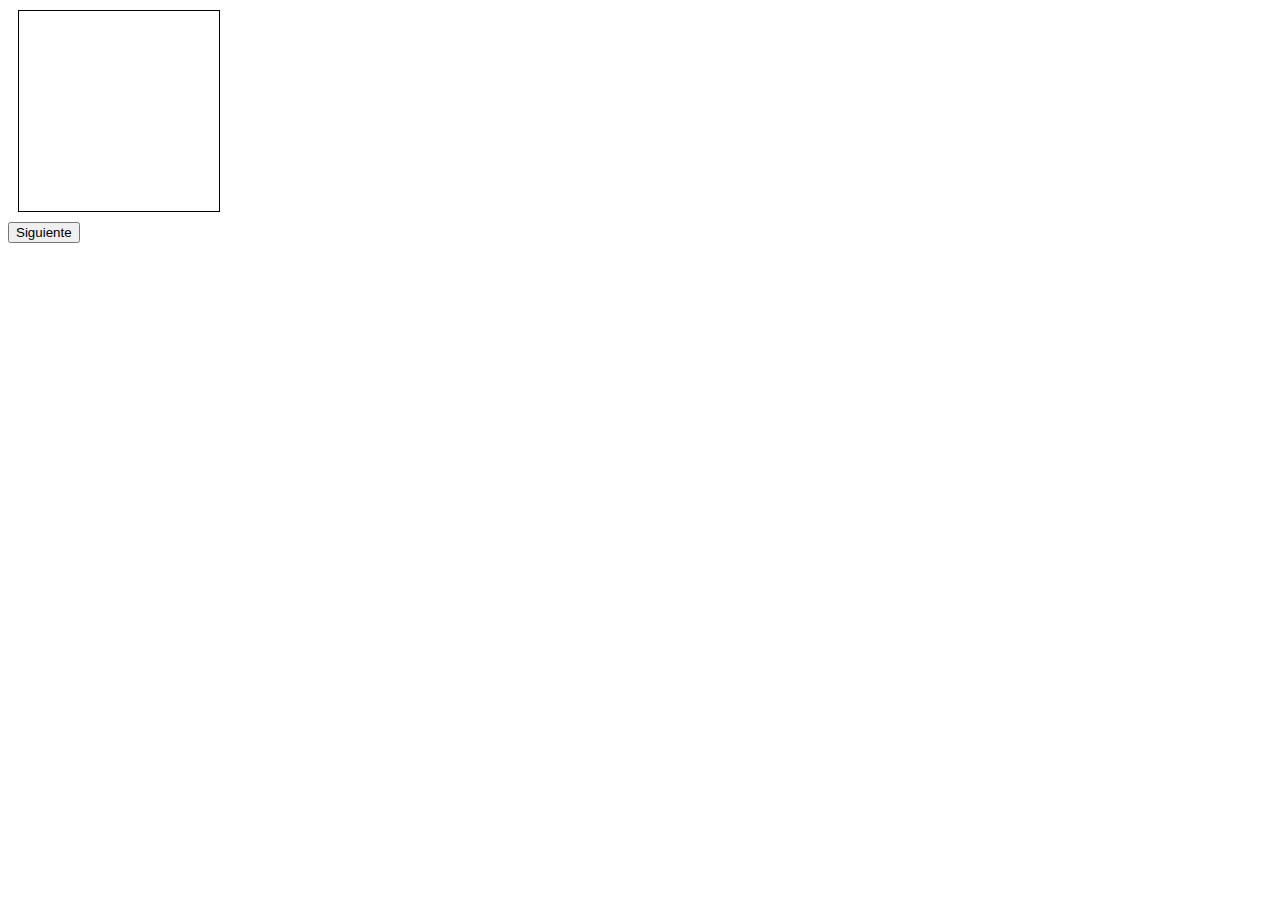
<file: index.html>
<!DOCTYPE html>
<html lang="es">
<head>
    <meta charset="UTF-8">
    <meta name="viewport" content="width=device-width, initial-scale=1.0">
    <link rel="stylesheet" href="./assets/style/style.css">
    <title>Cambiar color con teclado</title>
</head>
<body>
    <div id="key"></div>
    <a href="pintar.html">
        <button type="button">Siguiente</button>
    </a>
    <script src="./assets/js/colorguardar.js"></script>
</body>
</html>
</file>
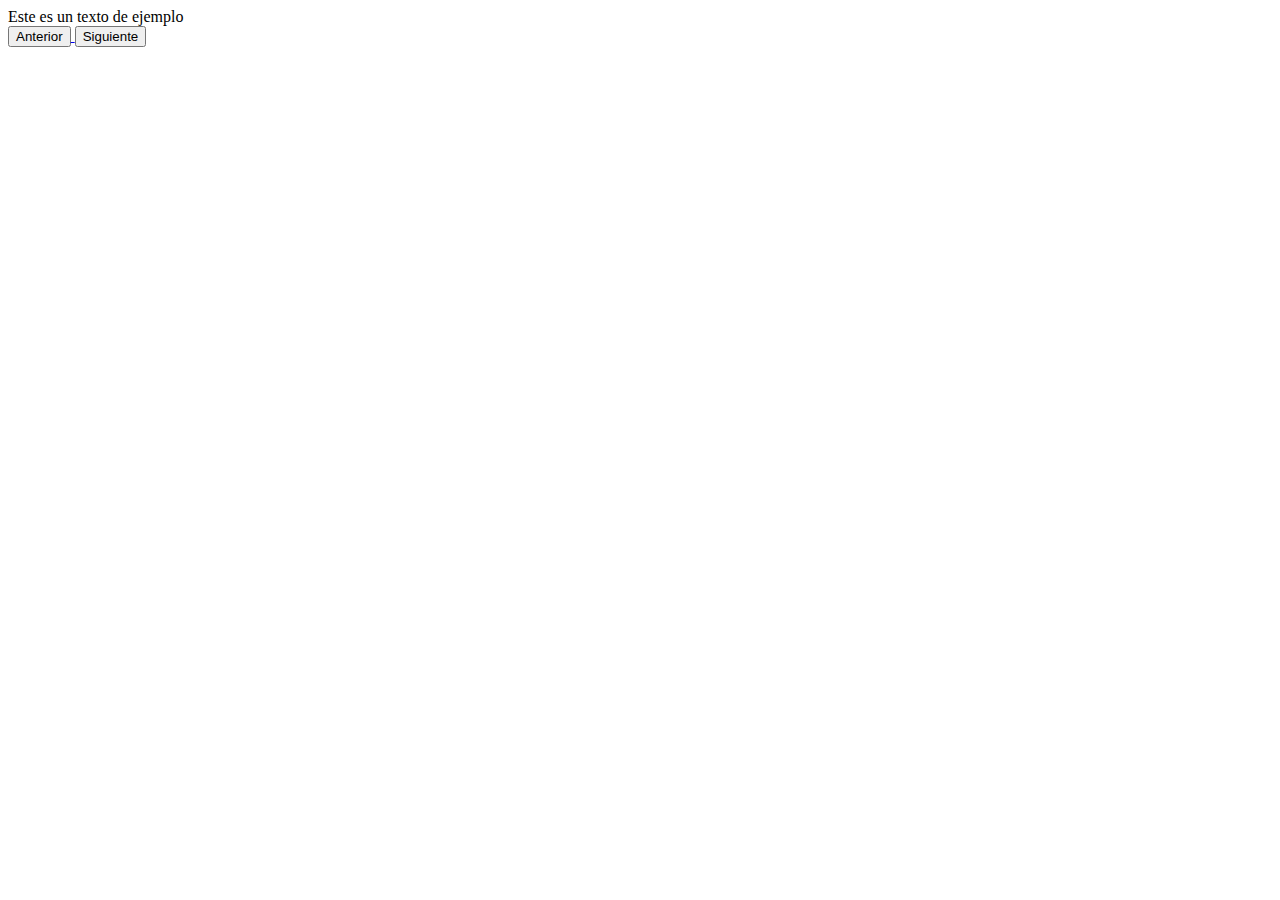
<file: pintar.html>
<!DOCTYPE html>
<html lang="es">
<head>
    <meta charset="UTF-8">
    <meta name="viewport" content="width=device-width, initial-scale=1.0">
    <title>Pintar</title>
</head>
<body>
    <div id="changeColor">Este es un texto de ejemplo</div>
    <a href="index.html">
        <button type="button">Anterior</button>
    </a>

    <a href="colores.html">
        <button type="button">Siguiente</button>
    </a>
    <script src="./assets/js/script.js"></script>
</body>
</html>
</file>
<file: assets/style/style.css>
#key {
    width: 200px;
    height: 200px;
    background-color: white;
    border: 1px solid black;
    margin: 10px;
}
</file>
